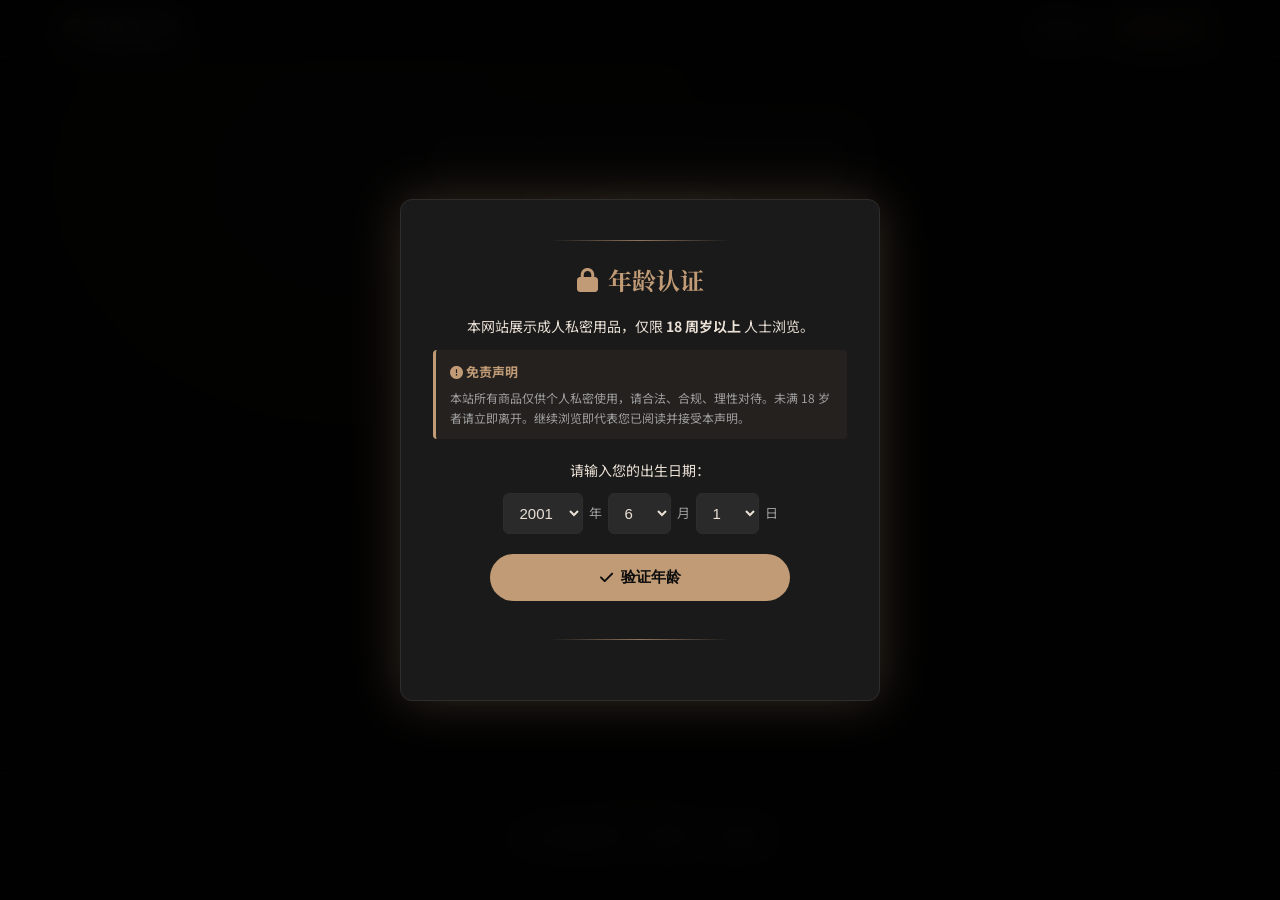
<file: contact.html>
<!DOCTYPE html>
<html lang="zh-CN">
<head>
    <meta charset="UTF-8">
    <meta name="viewport" content="width=device-width, initial-scale=1.0">
    <meta name="description" content="联系专属私享顾问 - 臻选私享馆">
    <title>联系顾问 · 臻选私享馆</title>
    <link rel="stylesheet" href="https://cdnjs.cloudflare.com/ajax/libs/font-awesome/6.4.0/css/all.min.css">
    <link rel="preconnect" href="https://fonts.googleapis.com">
    <link rel="preconnect" href="https://fonts.gstatic.com" crossorigin>
    <link href="https://fonts.googleapis.com/css2?family=Noto+Sans+SC:wght@300;400;500;600;700&family=Noto+Serif+SC:wght@500;600;700&display=swap" rel="stylesheet">
    <link rel="stylesheet" href="css/style.css">
</head>
<body class="page-contact">

    <!-- 年龄验证弹窗（同首页） -->
    <div class="age-gate" id="ageGate">
        <div class="age-gate-card">
            <div class="age-gate-divider"></div>
            <h2 class="age-gate-title"><i class="fa-solid fa-lock age-gate-icon"></i> 年龄认证</h2>
            <p class="age-gate-desc">本网站展示成人私密用品，仅限 <strong>18 周岁以上</strong> 人士浏览。</p>
            <div class="age-gate-disclaimer">
                <p><i class="fa-solid fa-circle-exclamation"></i> <strong>免责声明</strong></p>
                <p>本站所有商品仅供个人私密使用，请合法、合规、理性对待。未满 18 岁者请立即离开。继续浏览即代表您已阅读并接受本声明。</p>
            </div>
            <div class="birth-form">
                <p class="birth-label">请输入您的出生日期：</p>
                <div class="birth-selects">
                    <select id="birthYear" aria-label="年"></select>
                    <span class="birth-sep">年</span>
                    <select id="birthMonth" aria-label="月"></select>
                    <span class="birth-sep">月</span>
                    <select id="birthDay" aria-label="日"></select>
                    <span class="birth-sep">日</span>
                </div>
                <button class="age-btn age-btn-verify" id="ageVerifyBtn">
                    <i class="fa-solid fa-check"></i> 验证年龄
                </button>
                <p class="age-error" id="ageError"></p>
            </div>
            <div class="age-gate-divider"></div>
        </div>
    </div>

    <header class="site-header">
        <div class="header-inner">
            <a href="index.html" class="logo"><i class="fa-solid fa-gem"></i><span>臻选私享馆</span></a>
            <nav class="header-nav">
                <a href="index.html" class="nav-link">精选好物</a>
                <a href="contact.html" class="nav-link nav-link-contact active"><i class="fa-solid fa-comment-dots"></i> 联系顾问</a>
            </nav>
        </div>
    </header>

    <main class="contact-main">
        <div class="contact-card">
            <div class="contact-card-divider"></div>
            <h2 class="contact-title"><i class="fa-solid fa-user-tie contact-title-icon"></i> 专属私享顾问</h2>
            <p class="contact-desc">扫码添加微信，获取更多密选好物与一对一服务。</p>
            <p class="contact-privacy"><i class="fa-solid fa-shield-halved"></i> 隐私发货 · 保密包装 · 全程安心</p>
            <div class="qr-wrapper">
                <div class="qr-frame">
                    <img src="images/wechat-qr.jpg" alt="微信二维码" class="qr-image"
                         onerror="this.style.display='none';this.parentElement.classList.add('qr-placeholder');">
                </div>
                <p class="qr-hint">扫一扫添加好友</p>
            </div>
            <div class="wechat-id-row">
                <span class="wechat-id-label">微信号：</span>
                <span class="wechat-id-text" id="wechatIdText">ChH_9262291130</span>
                <button class="copy-btn" id="copyBtn" title="复制微信号">
                    <i class="fa-solid fa-copy"></i><span class="copy-btn-text">复制</span>
                </button>
            </div>
            <span class="copy-toast" id="copyToast">✓ 已复制</span>
            <p class="contact-note"><i class="fa-solid fa-circle-info"></i> 添加时请备注<strong>「私享」</strong>以便通过。</p>
            <div class="contact-card-divider"></div>
        </div>
    </main>

    <footer class="site-footer">
        <div class="footer-divider"></div>
        <p class="footer-text">© 2026 臻选私享馆 · 隐私发货 · 保密包装</p>
    </footer>

    <script src="js/main.js"></script>
</body>
</html>
</file>
<file: css/style.css>
/* ============================================================
   臻选私享馆 · 暗夜玫瑰金 · 含弹窗/灯箱/分类
   ============================================================ */
:root {
    --color-bg: #0D0D0D; --color-surface: #1A1A1A;
    --color-text: #EAE0D5; --color-text-muted: #9E9E9E;
    --color-primary: #C19B76; --color-primary-hover: #E2C499;
    --color-border: #2D2D2D;
    --font-heading: 'Noto Serif SC', serif; --font-body: 'Noto Sans SC', sans-serif;
    --fs-base: 15px; --fs-h1: 28px; --fs-h2: 22px; --fs-h3: 18px;
    --fs-price: 20px; --fs-small: 12px;
    --spacing-page: 5vw; --spacing-card-padding: 20px; --spacing-card-gap: 16px;
    --radius-card: 12px; --radius-btn: 8px;
    --shadow-card: 0 8px 24px rgba(0,0,0,0.6);
    --transition-fast: 0.2s ease; --transition-smooth: 0.3s ease;
    --max-width: 1400px;
}
* { box-sizing: border-box; margin: 0; padding: 0; }
html { scroll-behavior: smooth; }
body {
    font-family: var(--font-body); font-size: var(--fs-base); line-height: 1.6;
    color: var(--color-text); background: var(--color-bg);
    min-height: 100vh; display: flex; flex-direction: column;
    background-image: radial-gradient(ellipse at 30% 20%, rgba(193,155,118,0.03) 0%, transparent 60%);
    background-attachment: fixed;
}
h1,h2,h3 { font-family: var(--font-heading); }
a { color: var(--color-primary); text-decoration: none; }
img { max-width: 100%; display: block; }

/* 导航 */
.site-header { background: rgba(13,13,13,0.92); backdrop-filter: blur(12px); border-bottom: 1px solid var(--color-border); position: sticky; top: 0; z-index: 100; padding: 0 var(--spacing-page); }
.header-inner { max-width: var(--max-width); margin: 0 auto; display: flex; align-items: center; justify-content: space-between; height: 56px; }
.logo { display: flex; align-items: center; gap: 8px; font-family: var(--font-heading); font-size: 18px; font-weight: 600; color: var(--color-text); }
.logo i { color: var(--color-primary); }
.header-nav { display: flex; gap: 6px; }
.nav-link { display: inline-flex; align-items: center; gap: 5px; padding: 8px 14px; border-radius: var(--radius-btn); font-size: 14px; color: var(--color-text-muted); transition: all var(--transition-fast); }
.nav-link:hover { color: var(--color-text); background: rgba(255,255,255,0.04); }
.nav-link.active { color: var(--color-primary); background: rgba(193,155,118,0.08); }
.nav-link-contact { border: 1px solid var(--color-border); }
.nav-link-contact:hover { border-color: var(--color-primary); }

/* 主内容 */
.main-content { flex: 1; max-width: var(--max-width); margin: 0 auto; padding: 40px var(--spacing-page) 60px; width: 100%; }
.page-hero { text-align: center; padding: 30px 0 20px; }
.hero-divider { height: 1px; background: linear-gradient(90deg, transparent, var(--color-primary), transparent); max-width: 300px; margin: 0 auto 16px; opacity: 0.7; }
.hero-title { display: inline-flex; align-items: center; gap: 10px; letter-spacing: 3px; }
.hero-icon { color: var(--color-primary); font-size: 22px; }
.hero-subtitle { color: var(--color-text-muted); font-size: var(--fs-small); letter-spacing: 2px; margin-top: 8px; }

/* 提醒条 */
.notice-bar {
    background: rgba(193,155,118,0.08); border-left: 3px solid var(--color-primary);
    border-radius: 4px; padding: 10px 16px; margin-bottom: 24px;
    display: flex; align-items: center; gap: 8px; font-size: 13px; color: var(--color-primary);
}

/* 筛选 */
.filter-section { margin-bottom: 24px; }
.filter-bar { display: flex; gap: 10px; overflow-x: auto; scrollbar-width: none; padding-bottom: 4px; }
.filter-bar::-webkit-scrollbar { display: none; }
.filter-btn { flex-shrink: 0; padding: 9px 20px; border: 1px solid var(--color-border); border-radius: 24px; background: transparent; color: var(--color-text-muted); font-size: 14px; cursor: pointer; transition: all var(--transition-fast); }
.filter-btn:hover { border-color: var(--color-primary); color: var(--color-text); }
.filter-btn.active { background: var(--color-primary); border-color: var(--color-primary); color: #0D0D0D; font-weight: 600; }
.filter-sub-bar { margin-top: 12px; }

/* 商品网格 */
.product-grid { display: grid; grid-template-columns: repeat(2, 1fr); gap: var(--spacing-card-gap); transition: opacity var(--transition-smooth); }
.product-card { background: var(--color-surface); border-radius: var(--radius-card); box-shadow: var(--shadow-card); overflow: hidden; transition: transform var(--transition-smooth); display: flex; flex-direction: column; }
.product-card:hover { transform: translateY(-4px); }
.card-images { position: relative; aspect-ratio: 3/4; overflow: hidden; background-color: #111; cursor: pointer; }
.card-images img { position: absolute; top: 0; left: 0; width: 100%; height: 100%; object-fit: cover; opacity: 0; transition: opacity var(--transition-smooth); pointer-events: none; }
.card-images img.active { opacity: 1; pointer-events: auto; }
.prev-btn, .next-btn { position: absolute; top: 50%; transform: translateY(-50%); z-index: 5; width: 32px; height: 32px; border-radius: 50%; border: none; background: rgba(0,0,0,0.55); color: #EAE0D5; cursor: pointer; display: flex; align-items: center; justify-content: center; font-size: 12px; opacity: 0.5; transition: opacity var(--transition-fast); }
.prev-btn { left: 8px; } .next-btn { right: 8px; }
.prev-btn:hover, .next-btn:hover { opacity: 1; background: rgba(0,0,0,0.75); color: var(--color-primary-hover); }
.dots { position: absolute; bottom: 10px; left: 50%; transform: translateX(-50%); display: flex; gap: 6px; }
.dot { width: 6px; height: 6px; border-radius: 50%; background: rgba(234,224,213,0.45); cursor: pointer; transition: all var(--transition-fast); }
.dot.active { background: var(--color-primary); width: 16px; border-radius: 3px; }
.card-info { padding: var(--spacing-card-padding); display: flex; flex-direction: column; gap: 6px; flex: 1; }
.card-categories { display: flex; gap: 6px; margin-bottom: 4px; }
.cat-tag { font-size: 11px; padding: 2px 8px; border-radius: 12px; font-weight: 500; }
.cat-main { background: rgba(193,155,118,0.15); color: var(--color-primary); border: 1px solid rgba(193,155,118,0.3); }
.cat-sub { background: rgba(255,255,255,0.05); color: var(--color-text-muted); border: 1px solid var(--color-border); }
.card-info h3 { font-family: var(--font-body); font-size: var(--fs-h3); letter-spacing: 0.5px; }
.card-info .desc { font-size: var(--fs-small); color: var(--color-text-muted); line-height: 1.5; }
.price-row { display: flex; align-items: baseline; gap: 8px; margin-top: 4px; }
.current-price { font-size: var(--fs-price); font-weight: 600; color: var(--color-primary); }
.original-price { font-size: var(--fs-small); color: var(--color-text-muted); text-decoration: line-through; }

/* 页脚 */
.site-footer { text-align: center; padding: 32px var(--spacing-page) 40px; border-top: 1px solid var(--color-border); }
.footer-divider { height: 1px; background: linear-gradient(90deg, transparent, var(--color-primary), transparent); max-width: 200px; margin: 0 auto 20px; opacity: 0.6; }
.footer-text { font-size: var(--fs-small); color: var(--color-text-muted); margin-bottom: 12px; }
.footer-cta { font-size: 13px; color: var(--color-primary); }

/* 联系方式页 */
.contact-main { flex: 1; display: flex; align-items: center; justify-content: center; padding: 40px var(--spacing-page); }
.contact-card { background: var(--color-surface); border-radius: var(--radius-card); box-shadow: var(--shadow-card); padding: 40px 28px; max-width: 440px; width: 100%; text-align: center; border: 1px solid var(--color-border); }
.contact-card-divider { height: 1px; background: linear-gradient(90deg, transparent, var(--color-primary), transparent); max-width: 180px; margin: 0 auto; opacity: 0.6; }
.contact-card-divider:first-child { margin-bottom: 24px; }
.contact-card-divider:last-child { margin-top: 24px; }
.contact-title { margin-bottom: 6px; }
.contact-title-icon { color: var(--color-primary); margin-right: 6px; }
.contact-desc { font-size: var(--fs-base); color: var(--color-text); margin-bottom: 6px; }
.contact-privacy { font-size: var(--fs-small); color: var(--color-primary); margin-bottom: 20px; }
.qr-frame { width: 180px; height: 180px; margin: 0 auto 10px; border-radius: var(--radius-card); border: 2px solid var(--color-primary); overflow: hidden; background: #fff; box-shadow: 0 0 20px rgba(193,155,118,0.25); }
.qr-image { width: 100%; height: 100%; object-fit: contain; }
.wechat-id-row { display: flex; align-items: center; justify-content: center; gap: 6px; background: rgba(255,255,255,0.03); border-radius: var(--radius-btn); padding: 10px 16px; border: 1px solid var(--color-border); margin-bottom: 6px; }
.wechat-id-label { font-size: 14px; color: var(--color-text-muted); }
.wechat-id-text { font-size: 15px; font-weight: 600; color: var(--color-text); }
.copy-btn { padding: 6px 14px; border-radius: var(--radius-btn); border: 1px solid var(--color-primary); background: transparent; color: var(--color-primary); cursor: pointer; }
.copy-btn:hover { background: var(--color-primary); color: #0D0D0D; }
.copy-btn.copied { background: #2d6a4f; border-color: #2d6a4f; color: #fff; }
.copy-toast { font-size: 12px; color: #5cb885; opacity: 0; }

/* 年龄验证弹窗 */
.age-gate { position: fixed; top: 0; left: 0; width: 100%; height: 100%; background: rgba(0,0,0,0.88); backdrop-filter: blur(16px); z-index: 9999; display: flex; align-items: center; justify-content: center; padding: 20px; }
.age-gate-card { background: var(--color-surface); border-radius: var(--radius-card); box-shadow: 0 0 50px rgba(193,155,118,0.25); padding: 40px 32px; max-width: 480px; width: 100%; text-align: center; border: 1px solid var(--color-border); animation: ageFadeIn 0.5s ease; }
@keyframes ageFadeIn { from { opacity: 0; transform: translateY(20px); } to { opacity: 1; transform: translateY(0); } }
.age-gate-divider { height: 1px; background: linear-gradient(90deg, transparent, var(--color-primary), transparent); max-width: 180px; margin: 0 auto 20px; opacity: 0.7; }
.age-gate-title { font-size: 24px; color: var(--color-primary); margin-bottom: 16px; display: flex; align-items: center; justify-content: center; gap: 10px; }
.age-gate-desc { font-size: 14px; color: var(--color-text); margin-bottom: 12px; }
.age-gate-disclaimer { background: rgba(193,155,118,0.06); border-left: 3px solid var(--color-primary); border-radius: 4px; padding: 12px 14px; margin-bottom: 20px; text-align: left; font-size: 12px; color: var(--color-text-muted); }
.age-gate-disclaimer p:first-child { color: var(--color-primary); font-size: 13px; margin-bottom: 6px; }
.birth-form { margin-bottom: 8px; }
.birth-label { font-size: 14px; margin-bottom: 12px; color: var(--color-text); }
.birth-selects { display: flex; justify-content: center; align-items: center; gap: 6px; margin-bottom: 20px; flex-wrap: wrap; }
.birth-selects select { background: #2a2a2a; color: var(--color-text); border: 1px solid var(--color-border); border-radius: 6px; padding: 10px 12px; font-size: 15px; cursor: pointer; outline: none; }
.birth-selects select:focus { border-color: var(--color-primary); }
.birth-sep { color: var(--color-text-muted); font-size: 13px; }
.age-btn-verify { display: inline-flex; align-items: center; justify-content: center; gap: 8px; padding: 14px 28px; border-radius: 30px; font-size: 15px; font-weight: 600; cursor: pointer; background: var(--color-primary); color: #0D0D0D; border: none; width: 100%; max-width: 300px; }
.age-btn-verify:hover { background: var(--color-primary-hover); }
.age-error { color: #e96b6b; font-size: 13px; margin-top: 10px; min-height: 20px; }

/* 灯箱 */
.lightbox { display: none; position: fixed; top: 0; left: 0; width: 100%; height: 100%; background: rgba(0,0,0,0.95); z-index: 9998; align-items: center; justify-content: center; }
.lightbox.show { display: flex; }
.lightbox img { max-width: 90%; max-height: 85vh; object-fit: contain; border-radius: 8px; box-shadow: 0 0 40px rgba(193,155,118,0.3); }
.lightbox-close { position: absolute; top: 20px; right: 30px; font-size: 40px; color: var(--color-text-muted); cursor: pointer; transition: color var(--transition-fast); }
.lightbox-close:hover { color: var(--color-primary); }

/* 响应式 */
@media (min-width: 768px) {
    :root { --fs-base: 16px; --fs-h1: 32px; --fs-h2: 26px; --fs-h3: 19px; --fs-price: 22px; --fs-small: 13px; --spacing-card-gap: 20px; }
    .product-grid { grid-template-columns: repeat(3, 1fr); }
}
@media (min-width: 1024px) {
    :root { --fs-h1: 36px; --fs-h2: 28px; --fs-h3: 20px; --fs-price: 24px; --spacing-card-gap: 24px; }
    .product-grid { grid-template-columns: repeat(4, 1fr); }
    .card-info { padding: 24px; }
}
</file>
